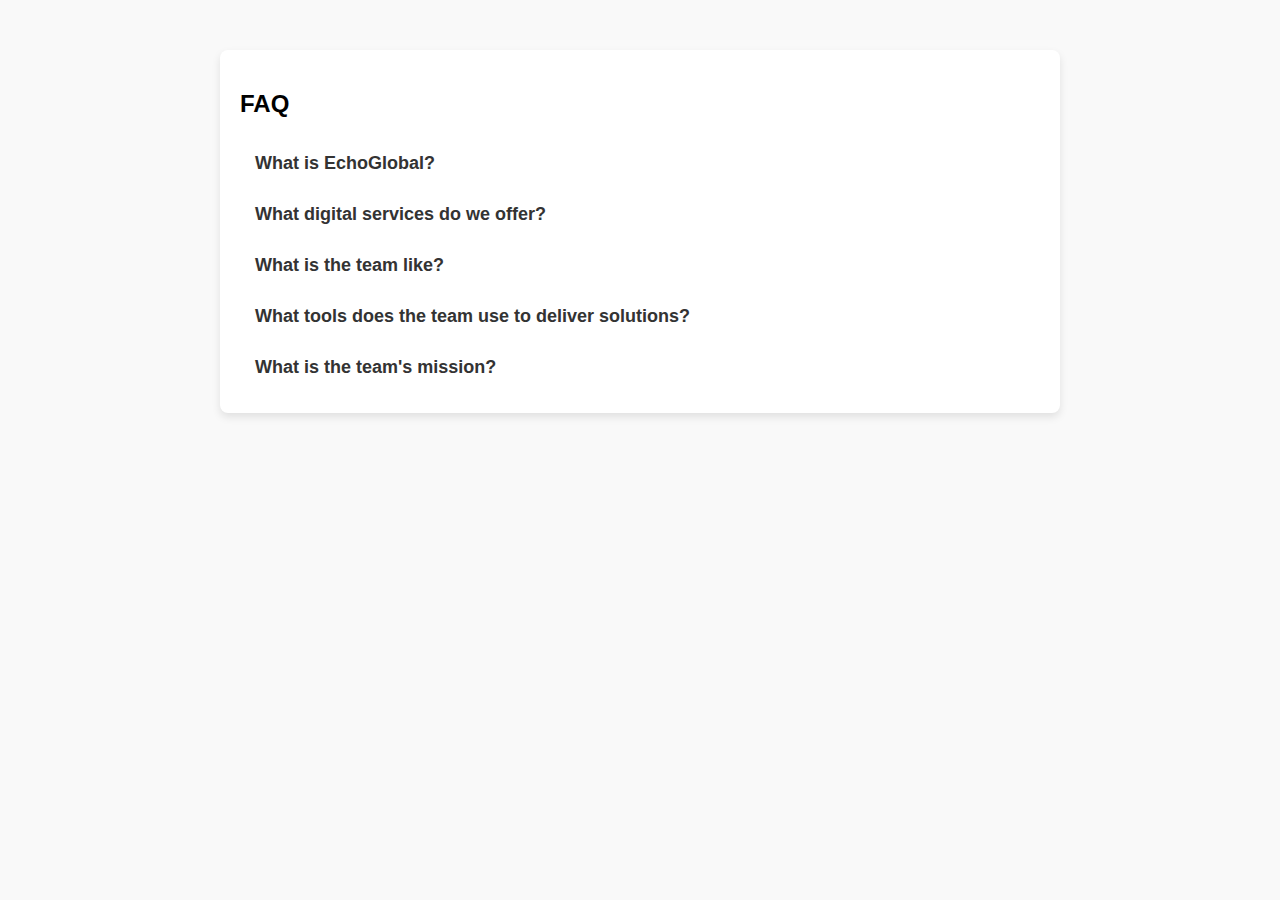
<file: index.html>
<!DOCTYPE html>
<html lang="en">
  <head>
    <meta charset="UTF-8" />
    <meta name="viewport" content="width=device-width, initial-scale=1.0" />

    <title>FAQ Section</title>
    <link rel="icon" href="Images/faq logo.png" type="image/png" />

    <link
      rel="stylesheet"
      href="https://cdnjs.cloudflare.com/ajax/libs/font-awesome/6.6.0/css/all.min.css"
      integrity="sha512-Kc323vGBEqzTmouAECnVceyQqyqdsSiqLQISBL29aUW4U/M7pSPA/gEUZQqv1cwx4OnYxTxve5UMg5GT6L4JJg=="
      crossorigin="anonymous"
      referrerpolicy="no-referrer"
    />

    <link rel="stylesheet" href="HelpMe.css" />
  </head>
  <body>
    <section class="faq-section">
      <h2>FAQ</h2>
      <div class="faq-item">
        <button class="faq-question">What is EchoGlobal?</button>
        <div class="faq-answer">  
          <p>
            <i class="fa-solid fa-hand-point-right"></i>
            EchoGlobal is a technology company that delivers IT solutions and digital transformation services.
            It specializes in software development, cloud computing, and IT infrastructure management.
          </p>
        </div>
      </div>

      <div class="faq-item">
        <button class="faq-question">What digital services do we offer?</button>
        <div class="faq-answer">
          <p>
            <i class="fa-solid fa-hand-point-right"></i>
            EchoGlobal offers digital services such as custom software development, cloud computing, 
            IT infrastructure management, digital transformation consulting, and cybersecurity solutions.
          </p>
        </div>
      </div>

      <div class="faq-item">
        <button class="faq-question">What is the team like?</button>
        <div class="faq-answer">
          <p>
            <i class="fa-solid fa-hand-point-right"></i>
            We are a dedicated team, driven by innovation and committed to delivering exceptional results.
          </p>
        </div>
      </div>

      <div class="faq-item">
        <button class="faq-question">
          What tools does the team use to deliver solutions?
        </button>
        <div class="faq-answer">
          <p>
            <i class="fa-solid fa-hand-point-right"></i>
            Our tools are our expertise, innovative ideas, and a good cup of
            tea.
          </p>
        </div>
      </div>

      <div class="faq-item">
        <button class="faq-question">What is the team's mission?</button>
        <div class="faq-answer">
          <p>
            <i class="fa-solid fa-hand-point-right"></i>
            Our mission is the success of your projects.
          </p>
        </div>
      </div>
    </section>
    <script src="HelpMe.JS"></script>
  </body>
</html>
</file>
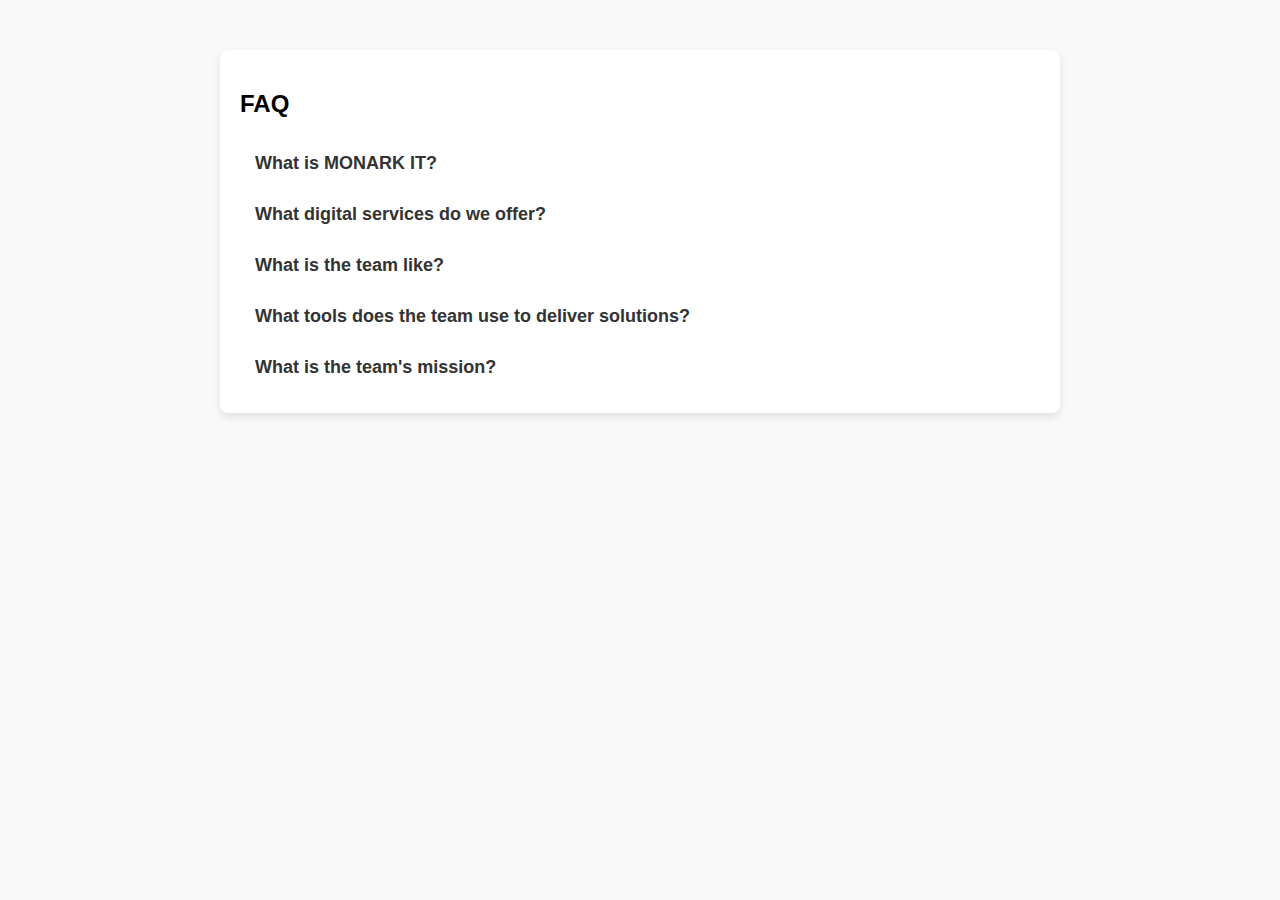
<file: HelpMe.html>
<!DOCTYPE html>
<html lang="en">
  <head>
    <meta charset="UTF-8" />
    <meta name="viewport" content="width=device-width, initial-scale=1.0" />

    <title>FAQ Section</title>
    <link rel="icon" href="Images/faq logo.png" type="image/png" />

    <link
      rel="stylesheet"
      href="https://cdnjs.cloudflare.com/ajax/libs/font-awesome/6.6.0/css/all.min.css"
      integrity="sha512-Kc323vGBEqzTmouAECnVceyQqyqdsSiqLQISBL29aUW4U/M7pSPA/gEUZQqv1cwx4OnYxTxve5UMg5GT6L4JJg=="
      crossorigin="anonymous"
      referrerpolicy="no-referrer"
    />

    <link rel="stylesheet" href="HelpMe.css" />
  </head>
  <body>
    <section class="faq-section">
      <h2>FAQ</h2>
      <div class="faq-item">
        <button class="faq-question">What is MONARK IT?</button>
        <div class="faq-answer">
          <p>
            <i class="fa-solid fa-hand-point-right"></i>
            MONARK IT is your trusted digital agency for all your web and mobile
            development projects, based in the heart of Marrakech.
          </p>
        </div>
      </div>

      <div class="faq-item">
        <button class="faq-question">What digital services do we offer?</button>
        <div class="faq-answer">
          <p>
            <i class="fa-solid fa-hand-point-right"></i>
            Whether you're looking for a subcontracting partnership, aiming to
            bring an innovative idea to life for web or mobile applications, or
            seeking to optimize your business processes, we're here for you! No
            matter your constraints, industry sector, or budget, our mission is
            to simplify your digital needs by mobilizing a dedicated team of
            experts to solve all your problems with the most suitable solution.
          </p>
        </div>
      </div>

      <div class="faq-item">
        <button class="faq-question">What is the team like?</button>
        <div class="faq-answer">
          <p>
            <i class="fa-solid fa-hand-point-right"></i>
            We are a small team with immense added value.
          </p>
        </div>
      </div>

      <div class="faq-item">
        <button class="faq-question">
          What tools does the team use to deliver solutions?
        </button>
        <div class="faq-answer">
          <p>
            <i class="fa-solid fa-hand-point-right"></i>
            Our tools are our expertise, innovative ideas, and a good cup of
            tea.
          </p>
        </div>
      </div>

      <div class="faq-item">
        <button class="faq-question">What is the team's mission?</button>
        <div class="faq-answer">
          <p>
            <i class="fa-solid fa-hand-point-right"></i>
            Our mission is the success of your projects.
          </p>
        </div>
      </div>
    </section>
    <script src="HelpMe.JS"></script>
  </body>
</html>
</file>
<file: HelpMe.css>
body {
    font-family: Arial, sans-serif;
    background-color: #f9f9f9;
    margin: 0;
    padding: 0;
}

.faq-section {
    width: 90%;
    max-width: 800px;
    margin: 50px auto;
    background: #ffffff;
    padding: 20px;
    box-shadow: 0px 4px 8px rgba(0, 0, 0, 0.1);
    border-radius: 8px;
}

.faq-question {
    font-family: 'Roboto', sans-serif;
    font-weight: bold;
    font-size: 18px;
    color: #333333;
    background: none;
    border: none;
    padding: 15px;
    text-align: left;
    width: 100%;
    cursor: pointer;
    transition: color ease 0.3s;
}

.faq-question.active {
    color: #2980B9;
}

.faq-answer {
    font-family: Arial, sans-serif;
    font-size: 16px;
    color: #333333;
    height: 0;
    overflow: hidden;
    padding: 0 15px;
    transition: height ease 0.3s, padding ease 0.3s;
}

.faq-answer i {
    font-size: 18px;
    letter-spacing: 2px;
    color: #2980B9;
}

.faq-answer.open {
    padding: 10px 15px 15px;
}

/*------------------------------------- Responsive design -----------------------------------*/
@media (max-width: 300px) and (max-width: 600px) {
    .faq-section {
        width: 100%;
    }
}
</file>
